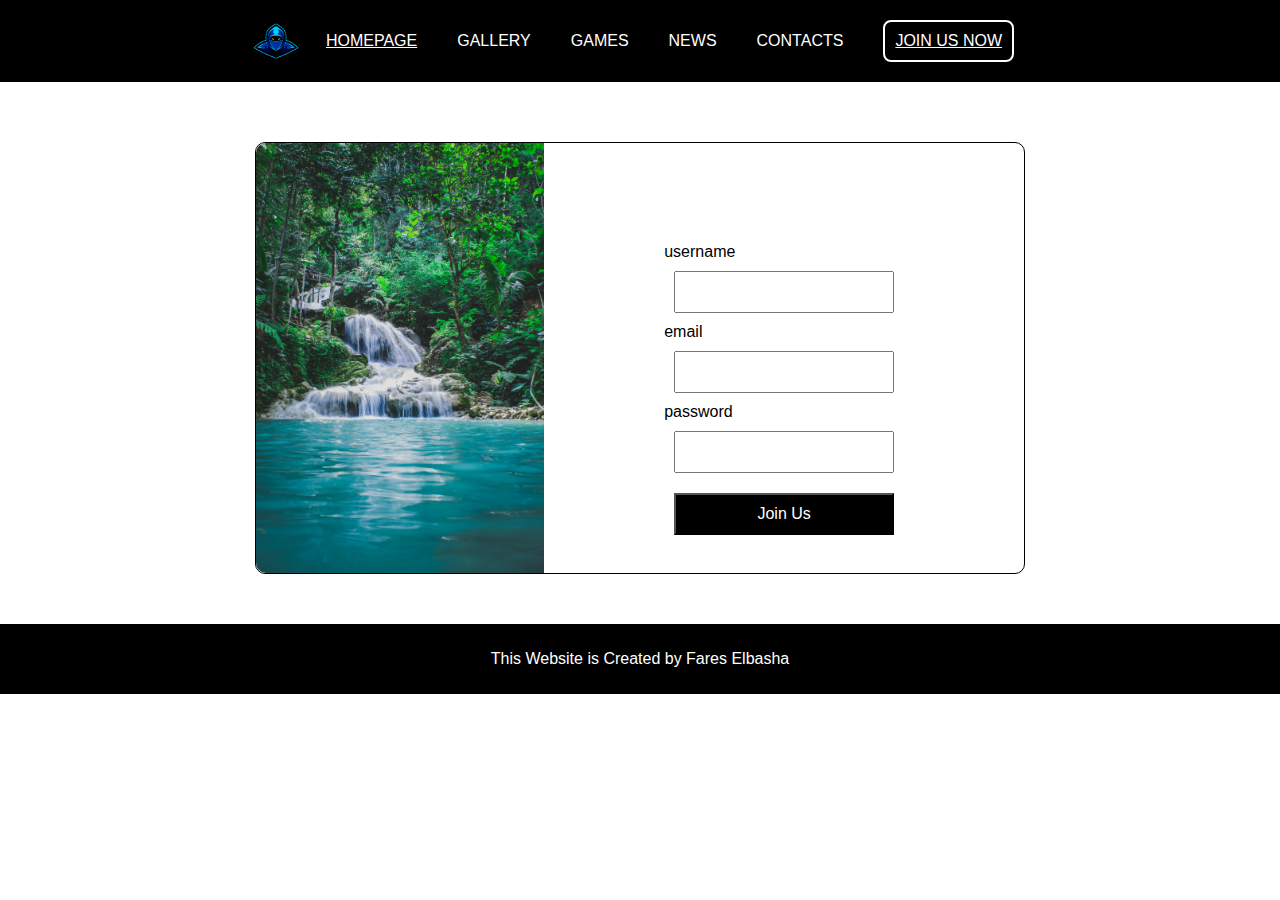
<file: join.html>
<!DOCTYPE html>
<html>  

 <head>
<title>Gaming website</title>
<meta charset="utf-8">
<link rel="stylesheet" href="style.css">
 </head>    

<body>
    <div class="navbar joinnavbar">
     <img src="images/%E2%80%94Pngtree%E2%80%94assassin%20ninja%20esport%20logo%20gaming_5370275.png" width="60px">
        <a href="index.html">HOMEPAGE</a>
        <a>GALLERY</a>
        <a>GAMES</a>
        <a>NEWS</a>
        <a>CONTACTS</a>
        <a href="join.html" class="join">JOIN US NOW</a>
         </div>
        <div class="joinform">
        
        <div class="image"></div>
        
        <div class="form">
            
           <form>
            username
            <input type="text">
            email   
            <input type="email">
               password
            <input type="password">
            <button>Join Us</button>
            </form> 
            
            
            
            
            </div>
        
        
        </div>
        
        <div class="footer">
    <p>This Website is Created by Fares Elbasha</p>
    </div>
        

       
        </body>
</html>
</file>
<file: style.css>
body{
    
margin: 0px;
padding: 0pxk;
   
    
}
div.main{
    
   
    height: 700px;
     
    
}
div.navbar{
    
    display: flex;
    justify-content: center;
    align-items: center;
    background-color: rgba(0,0,0,0.6);
    
    
}
div.joinnavbar{
    
    background-color: black;
}
div.navbar a{
    color: white;
    margin: 20px;
    
    
}
div.navbar a.join{
    
    
    padding: 10px;
    border-radius: 8px;
    border: 2px solid white;
    background-color: transparent;
    color: white;
}
div.details{
    
    
text-align: center;
padding-top: 150px;
    color: white;
}
div.details button{
     padding: 10px;
    border-radius: 8px;
    border: 2px solid white;
    background-color: transparent;
    color: white;
    
}
*{
    font-family: arial;
}
div.upcoming h1{
    
    text-align: center;
    color: white;
}
div.game{
    
    text-align: center;
}
div.games{
    
   display: flex;
    width: 60%;
    justify-content: space-between;
    align-items: center;
    margin: auto;
    
}
div.games h5{
    
    color: white;
}
div.games p{
    color: white;
}
div.game div.img{
    width: 120px;
    height: 120px;
    border-radius: 120px;
    background-image: url(images/1.jpeg);
    background-size: cover;
    background-position: center;
    
    
}
div.game2 div.img{
    
   background-image: url(images/2.jpeg)
    
    
}
div.game3 div.img{
    
    background-image: url(images/3.jpeg)
    
}
div.game4 div.img{
    
    background-image: url(images/4.jpeg)
}
div.maingame{
    
    display: flex;
    justify-content: center;
    width: 60%;
    margin: auto;
    align-items: center;
    background-color: black;
    color: white;
    padding: 20px;
  border-radius: 50px;
    line-height: 30px;
    margin-top: 10px;
    padding: 15px;
}
div.maingame button{
    
     padding: 15px;
    border-radius: 8px;
    background-color: cornflowerblue;
    color: white;
    border: none;
}
div.maingame img{
    margin-right: -150px;
    margin-top: 15px;
    border-radius: 50px;
}
div.all{
     background-image: url(images/galaxy-planets-digital-art.jpg);
     background-repeat: no-repeat;
    background-size: contain;
    height: 100%;
    
}

div.posts{
    
    display: flex;
    justify-content: space-around;
    align-items: center;
    margin: auto;
    width: 70%;
    
}
div.post{
    margin: 25px;
    background-color: black;
    color: white;
    border-radius: 8px;
}
div.post1 div.img, div.post2 div.img, div.post3 div.img{
    
    background-image: url(images/post1.jpg);
    height: 150px;
    background-position: center;
    background-size: cover;
    border-radius: 8px;
}
div.post h3, div.post p,div.post h5{
    
    padding right: 10px;
    padding-left: 10px;
}
div.post p{
    
    font-size: 15px;
    text-align: left;
}

div.post p,div.post h5{
    
    display: inline-block;
}
div.postcontent h1,div.postcontent p{
    
    text-align: center;
}

div.post2 div.img{
     background-image: url(images/post2.jpg);
    
}
div.post3 div.img{
    
    background-image: url(images/post3.jpg);
}
div.testis{
    display: flex;
    width: 50%;
    justify-content: space-around;
    align-items: center;
    margin: auto;
    
    
    
}
div.testi{
    background-color: black;
    color: white;
    margin: 20px;
    text-align: center;
    border-radius: 10px;
    
}
div.testi1 div.img{
    height: 250px;
    background-image: url(images/boy.png);
    background-size: cover;
    background-position: center;
}
div.testi2 div.img{
      height: 250px;
    background-image: url(images/girl.png);
    background-size: cover;
    background-position: center;
    
}
div.test h1{
    
    text-align: center;
}
div.pricing h2{
    
    
    text-align: center;
}
div.prices{
    
    display: flex;
    justify-content: center;
    width: 60%;
    margin: auto;
    text-align: center;
    
}
div.price{
    width: 30%;
    background-color:midnightblue;
    color: white;
    margin: 8px;
    padding-bottom: 15px;
    padding-top: 15px;
    border-radius: 8px;
}
div.price button{
    
     padding: 15px;
    border-radius: 8px;
    background-color: transparent;
    color: white;
    border: 1px solid white;
    

}
div.planprice{
    background-color: saddlebrown;
    padding: 15px;
}
div.planprice h3{
    
    margin: 0px;
}
div.joinform{
    
    display: flex;
    justify-content: center;
    margin: auto;
    width: 60%;
    border:  1px solid black;
    border-radius: 10px;
    margin-top: 60px;
    
}
div.joinform div.image{
    
    width: 35%;
    
} 
div.joinform div.form{
    
    width: 65%;
}
div.joinform div.image{
    background-image: url(images/forest.jpg);
    background-size: cover;
    background-position: top;
    height: 400px;
    padding: 15px;
    border-top-left-radius: 10px;
    border-bottom-left-radius: 10px;
    
}
form input, form button{
    
    padding: 10px;
    font-size: 16px;
    border-radius: 1px solid indigo;
    display: block;
    margin: 10px;
}
form{
    width: 50%;
    margin: auto;
    display: flex;
    flex-direction: column;
    padding-top: 100px;
}
form button{
    
    background-color: black;
    color: white;
}
div.footer{
    
    color: white;
    background-color: black;
    text-align: center;
    padding: 10px;
    margin-top: 50px;
        
}
</file>
